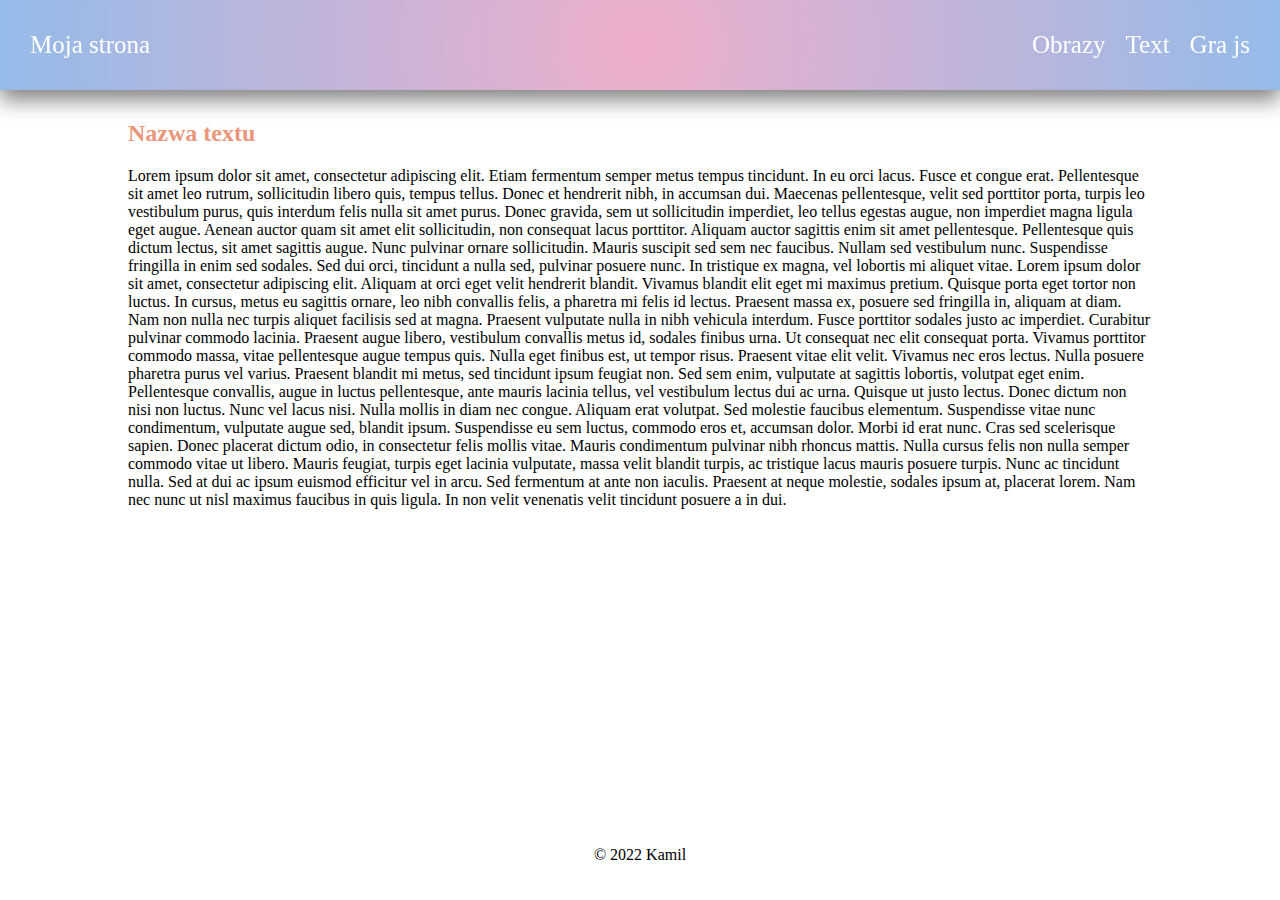
<file: index.html>
<!DOCTYPE html>
<html lang="en">
<head>
    <meta charset="UTF-8">
    <title>Lab2</title>
    <link rel="stylesheet" href="style.css">
</head>
<body>
<header>
    <a href="index.html">Moja strona</a>
    <nav>
        <ul>
            <li><a href="index2.html">Obrazy</a></li>
            <li><a href="index.html">Text</a></li>
            <li><a href="lab3.html">Gra js</a></li>
        </ul>
    </nav>
</header>
<div class="wrapper">

<main>
    <h2 class="main__heading">Nazwa textu</h2>
    <p>Lorem ipsum dolor sit amet, consectetur adipiscing elit. Etiam fermentum semper metus tempus tincidunt. In eu orci lacus. Fusce et congue erat. Pellentesque sit amet leo rutrum, sollicitudin libero quis, tempus tellus. Donec et hendrerit nibh, in accumsan dui. Maecenas pellentesque, velit sed porttitor porta, turpis leo vestibulum purus, quis interdum felis nulla sit amet purus. Donec gravida, sem ut sollicitudin imperdiet, leo tellus egestas augue, non imperdiet magna ligula eget augue. Aenean auctor quam sit amet elit sollicitudin, non consequat lacus porttitor. Aliquam auctor sagittis enim sit amet pellentesque.

        Pellentesque quis dictum lectus, sit amet sagittis augue. Nunc pulvinar ornare sollicitudin. Mauris suscipit sed sem nec faucibus. Nullam sed vestibulum nunc. Suspendisse fringilla in enim sed sodales. Sed dui orci, tincidunt a nulla sed, pulvinar posuere nunc. In tristique ex magna, vel lobortis mi aliquet vitae. Lorem ipsum dolor sit amet, consectetur adipiscing elit. Aliquam at orci eget velit hendrerit blandit. Vivamus blandit elit eget mi maximus pretium. Quisque porta eget tortor non luctus. In cursus, metus eu sagittis ornare, leo nibh convallis felis, a pharetra mi felis id lectus. Praesent massa ex, posuere sed fringilla in, aliquam at diam. Nam non nulla nec turpis aliquet facilisis sed at magna. Praesent vulputate nulla in nibh vehicula interdum.

        Fusce porttitor sodales justo ac imperdiet. Curabitur pulvinar commodo lacinia. Praesent augue libero, vestibulum convallis metus id, sodales finibus urna. Ut consequat nec elit consequat porta. Vivamus porttitor commodo massa, vitae pellentesque augue tempus quis. Nulla eget finibus est, ut tempor risus. Praesent vitae elit velit. Vivamus nec eros lectus. Nulla posuere pharetra purus vel varius.

        Praesent blandit mi metus, sed tincidunt ipsum feugiat non. Sed sem enim, vulputate at sagittis lobortis, volutpat eget enim. Pellentesque convallis, augue in luctus pellentesque, ante mauris lacinia tellus, vel vestibulum lectus dui ac urna. Quisque ut justo lectus. Donec dictum non nisi non luctus. Nunc vel lacus nisi. Nulla mollis in diam nec congue. Aliquam erat volutpat. Sed molestie faucibus elementum. Suspendisse vitae nunc condimentum, vulputate augue sed, blandit ipsum.

        Suspendisse eu sem luctus, commodo eros et, accumsan dolor. Morbi id erat nunc. Cras sed scelerisque sapien. Donec placerat dictum odio, in consectetur felis mollis vitae. Mauris condimentum pulvinar nibh rhoncus mattis. Nulla cursus felis non nulla semper commodo vitae ut libero. Mauris feugiat, turpis eget lacinia vulputate, massa velit blandit turpis, ac tristique lacus mauris posuere turpis. Nunc ac tincidunt nulla. Sed at dui ac ipsum euismod efficitur vel in arcu. Sed fermentum at ante non iaculis. Praesent at neque molestie, sodales ipsum at, placerat lorem. Nam nec nunc ut nisl maximus faucibus in quis ligula. In non velit venenatis velit tincidunt posuere a in dui.</p>
</main>

</div>
<footer>&copy; 2022 Kamil</footer>
</body>
</html>
</file>
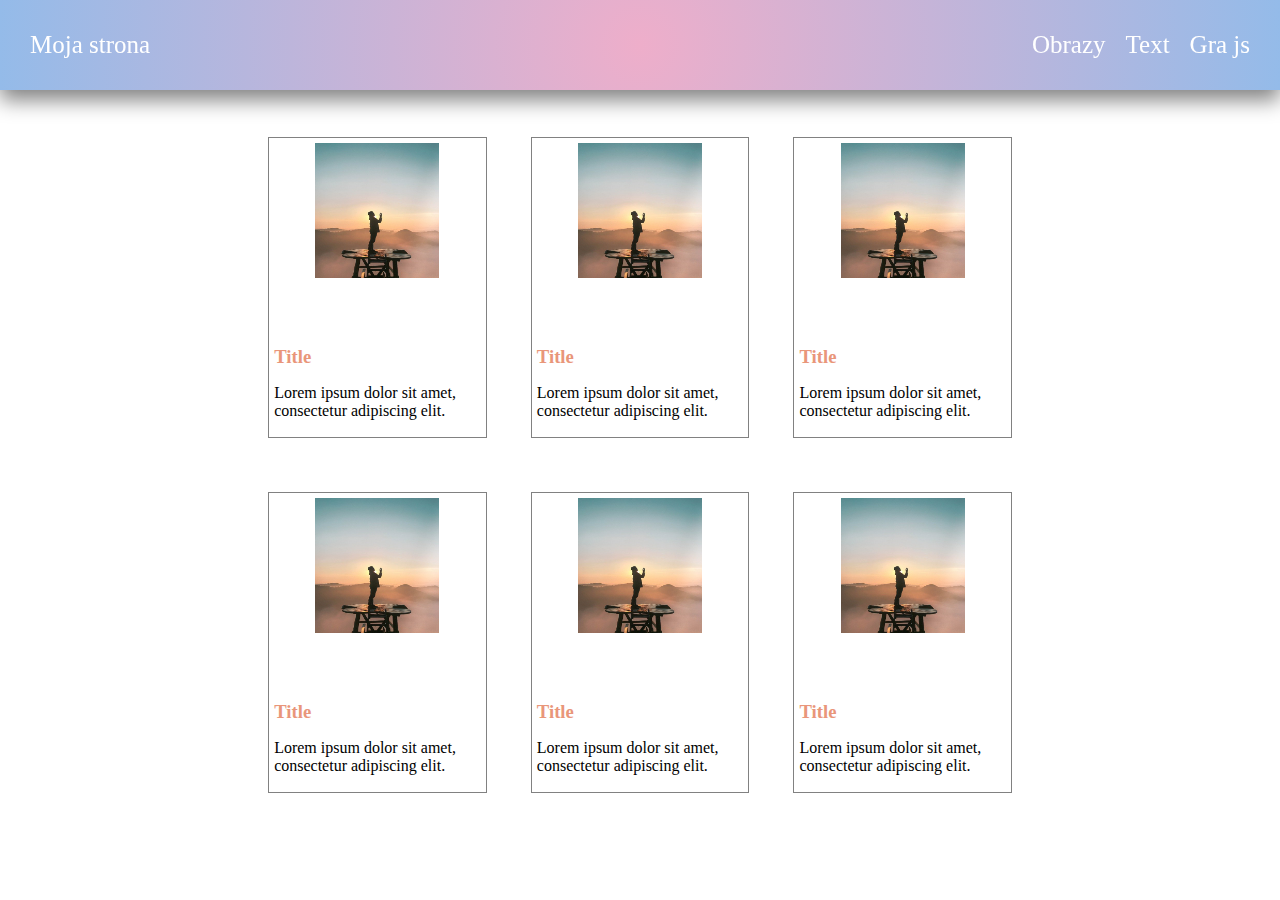
<file: index2.html>
<!DOCTYPE html>
<html lang="en">
<head>
    <meta charset="UTF-8">
    <title>Lab2</title>
    <link rel="stylesheet" href="style.css">
</head>
<body>
<header>
    <a href="index.html">Moja strona</a>
    <nav>
        <ul>
            <li><a href="index2.html">Obrazy</a></li>
            <li><a href="index.html">Text</a></li>
            <li><a href="lab3.html">Gra js</a></li>
        </ul>
    </nav>
</header>
<div class="wrapper">

    <main class="cards">
        <div class="card__item">
            <img class="card__image" src="obraz.jpg" alt="obraz1"/>
            <h3 class="card__heading">Title</h3>
            <p class="card__description">Lorem ipsum dolor sit amet, consectetur adipiscing elit.</p>
        </div><div class="card__item">
            <img class="card__image" src="obraz.jpg" alt="obraz1"/>
            <h3 class="card__heading">Title</h3>
            <p class="card__description">Lorem ipsum dolor sit amet, consectetur adipiscing elit.</p>
        </div>
        <div class="card__item">
            <img class="card__image" src="obraz.jpg" alt="obraz1"/>
            <h3 class="card__heading">Title</h3>
            <p class="card__description">Lorem ipsum dolor sit amet, consectetur adipiscing elit.</p>
        </div><div class="card__item">
            <img class="card__image" src="obraz.jpg" alt="obraz1"/>
            <h3 class="card__heading">Title</h3>
            <p class="card__description">Lorem ipsum dolor sit amet, consectetur adipiscing elit.</p>
        </div><div class="card__item">
            <img class="card__image" src="obraz.jpg" alt="obraz1"/>
            <h3 class="card__heading">Title</h3>
            <p class="card__description">Lorem ipsum dolor sit amet, consectetur adipiscing elit.</p>
        </div><div class="card__item">
            <img class="card__image" src="obraz.jpg" alt="obraz1"/>
            <h3 class="card__heading">Title</h3>
            <p class="card__description">Lorem ipsum dolor sit amet, consectetur adipiscing elit.</p>
        </div>
    </main>

</div>
</body>
</html>
</file>
<file: style.css>
*,*::before,*::after {
    box-sizing: border-box;
    margin: 0;
    padding: 0;
}

header {
    width: 100vw;
    height: 10vh;
    position: fixed;
    box-shadow: 0 10px 20px #818181;
    display: flex;
    align-items: center;
    justify-content: space-between;
    padding: 30px;
    background: rgb(238,174,202);
    background: radial-gradient(circle, rgba(238,174,202,1) 0%, rgba(148,187,233,1) 100%);
}

.header__user {
    color: #fff;
}
.wrapper {
    padding-top: 10vh;
    display: flex;
    flex-direction: row;

}
a {
    text-decoration: none;
    color: #fff;
    font-size: 25px;
}
aside {

    height: 80vh;
    width: 15vw;
    padding: 2vw;
    background: rgb(238,174,202);
    background: radial-gradient(circle, rgba(238,174,202,1) 0%, rgba(148,187,233,1) 100%);

}

ul {
    display: flex;
    flex-direction: row;
    align-items: center;
}
ul li {
    padding-left: 20px;
}
a:hover {
    color: bisque;
    text-decoration: underline;
}
ul {
    list-style: none;

}
main {
    height: 80vh;
    margin: 0 10vw;
    padding-top: 30px;

}

.wrapper__text {
    text-align: justify;
    font-size: 20px;
    color: darkgray;
}
.main__heading {
    margin-bottom: 20px;
    color: darksalmon;
}

footer {
    height: 10vh;
    display: flex;
    justify-content: center;
    align-items: center;
}

.cards {
    width: 100vw;
    height: 80vh;
    display: grid;
    grid-template-columns: repeat(3,1fr);
    grid-template-rows: repeat(2,1fr);
    justify-items: center;
    align-items: center;
    gap: 20px;
    margin: 0 20vw;
}
.card__item{
    border: 1px solid #818181;
    width: 90%;
    height: 90%;
    display: grid;
    grid-template-rows: 4fr 1fr 1fr;
    padding: 5px;

}
.card__image {
    width: 60%;
    height: 70%;
    justify-self: center;
}
.card__heading {
    margin-top: 10px;
    color: darksalmon;
}
</file>
